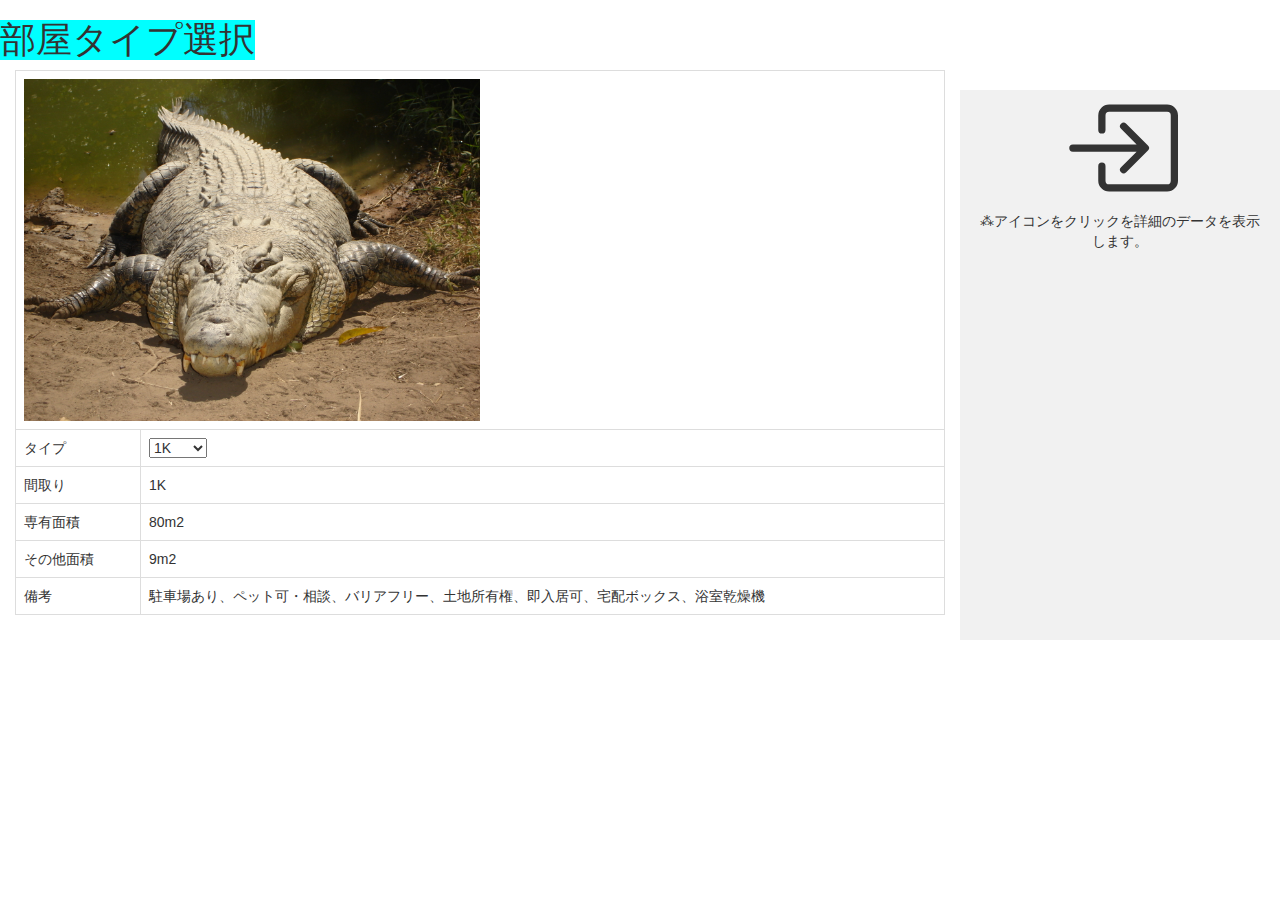
<file: 360/index.html>
<!DOCTYPE html>
<html lang="en">

<head>
    <title>Bootstrap Example</title>
    <meta charset="utf-8">
    <meta name="viewport" content="width=device-width, initial-scale=1">
    <link rel="stylesheet" href="https://maxcdn.bootstrapcdn.com/bootstrap/3.4.1/css/bootstrap.min.css">
    <script src="https://ajax.googleapis.com/ajax/libs/jquery/3.5.1/jquery.min.js"></script>
    <script src="https://maxcdn.bootstrapcdn.com/bootstrap/3.4.1/js/bootstrap.min.js"></script>
    <style>
        /* Set height of the grid so .sidenav can be 100% (adjust as needed) */
        .row.content {
            height: 550px
        }

        /* Set gray background color and 100% height */
        .sidenav {
            background-color: #f1f1f1;
            height: 100%;
        }

        /* On small screens, set height to 'auto' for the grid */
        @media screen and (max-width: 767px) {
            .row.content {
                height: auto;
            }
        }
    </style>
</head>

<body>
    <h1 style="background-color: aqua; display: inline-flex;">部屋タイプ選択</h1>

    <div class="container-fluid">
        <div class="row content">
            <div class="col-sm-9">
                <table class="table table-bordered">
                    <tbody>
                        <tr>
                            <td colspan="4">
                                <img style="width: 50%; height: 50%" src="images/user1.jpg" alt="Responsive image">
                            </td>
                        </tr>
                        <tr>
                            <td>タイプ</td>
                            <td colspan="3">
                                <select id="picDD">
                                    <option value="0">1K</option>
                                    <option value="1">2LDK</option>
                                    <option value="2">3DK</option>
                                </select>
                            </td>
                        </tr>
                        <tr>
                            <td>間取り</td>
                            <td colspan="3">
                                <div class="pr-price d0">1K</div>
                                <div class="pr-price d1">2LDK</div>
                                <div class="pr-price d2">3DK</div>
                            </td>
                        </tr>
                        <tr>
                            <td>専有面積</td>
                            <td colspan="3">
                                <div class="pr-price d0">80m2</div>
                                <div class="pr-price d1">150m2</div>
                                <div class="pr-price d2">300m2</div>
                            </td>
                        </tr>
                        <tr>
                            <td>その他面積</td>
                            <td colspan="3">
                                <div class="pr-price d0">9m2</div>
                                <div class="pr-price d1">15m2</div>
                                <div class="pr-price d2">50m2</div>
                            </td>
                        </tr>
                        <tr>
                            <td>備考</td>
                            <td colspan="3">
                                <div class="pr-price d0">駐車場あり、ペット可・相談、バリアフリー、土地所有権、即入居可、宅配ボックス、浴室乾燥機</div>
                                <div class="pr-price d1">オール電化、ブロードバンド、バリアフリー、土地所有権、即入居可</div>
                                <div class="pr-price d2">即入居可、宅配ボックス、浴室乾燥機、追い焚き</div>
                            </td>

                        </tr>
                    </tbody>
                </table>

            </div>
            <br>
            <div class="col-sm-3 sidenav hidden-xs" style="text-align: center;">
                <svg onclick="myFunction()" xmlns="http://www.w3.org/2000/svg" width="116" height="116"
                    fill="currentColor" class="bi bi-box-arrow-in-right" viewBox="0 0 16 16">
                    <path fill-rule="evenodd"
                        d="M6 3.5a.5.5 0 0 1 .5-.5h8a.5.5 0 0 1 .5.5v9a.5.5 0 0 1-.5.5h-8a.5.5 0 0 1-.5-.5v-2a.5.5 0 0 0-1 0v2A1.5 1.5 0 0 0 6.5 14h8a1.5 1.5 0 0 0 1.5-1.5v-9A1.5 1.5 0 0 0 14.5 2h-8A1.5 1.5 0 0 0 5 3.5v2a.5.5 0 0 0 1 0v-2z" />
                    <path fill-rule="evenodd"
                        d="M11.854 8.354a.5.5 0 0 0 0-.708l-3-3a.5.5 0 1 0-.708.708L10.293 7.5H1.5a.5.5 0 0 0 0 1h8.793l-2.147 2.146a.5.5 0 0 0 .708.708l3-3z" />
                </svg>
                <br>
                <span>⁂アイコンをクリックを詳細のデータを表示します。</span>
            </div>

        </div>
    </div>
</body>

</html>

<script>

    var pictureList = [
        "images/user1.jpg",
        "images/user2.jpg",
        "images/user3.jpg",];

    $('#picDD').change(function () {
        var val = parseInt($('#picDD').val());
        $('img').attr("src", pictureList[val]);
    });

    $(function () {
        $('.pr-price').hide();
        $('.d0').show();

        $('#picDD').on("change", function () {
            $('.pr-price').hide();
            $('.d' + $(this).val()).show();
        }).val("0");
    });

    function myFunction() {

        var selecttext = document.getElementById("picDD").value;
        localStorage.setItem("passvalue", selecttext);

        window.open('file:///C:/Users/NguyenDinhChien/Downloads/360/tesst360.html', '_blank');
    }


</script>
</file>
